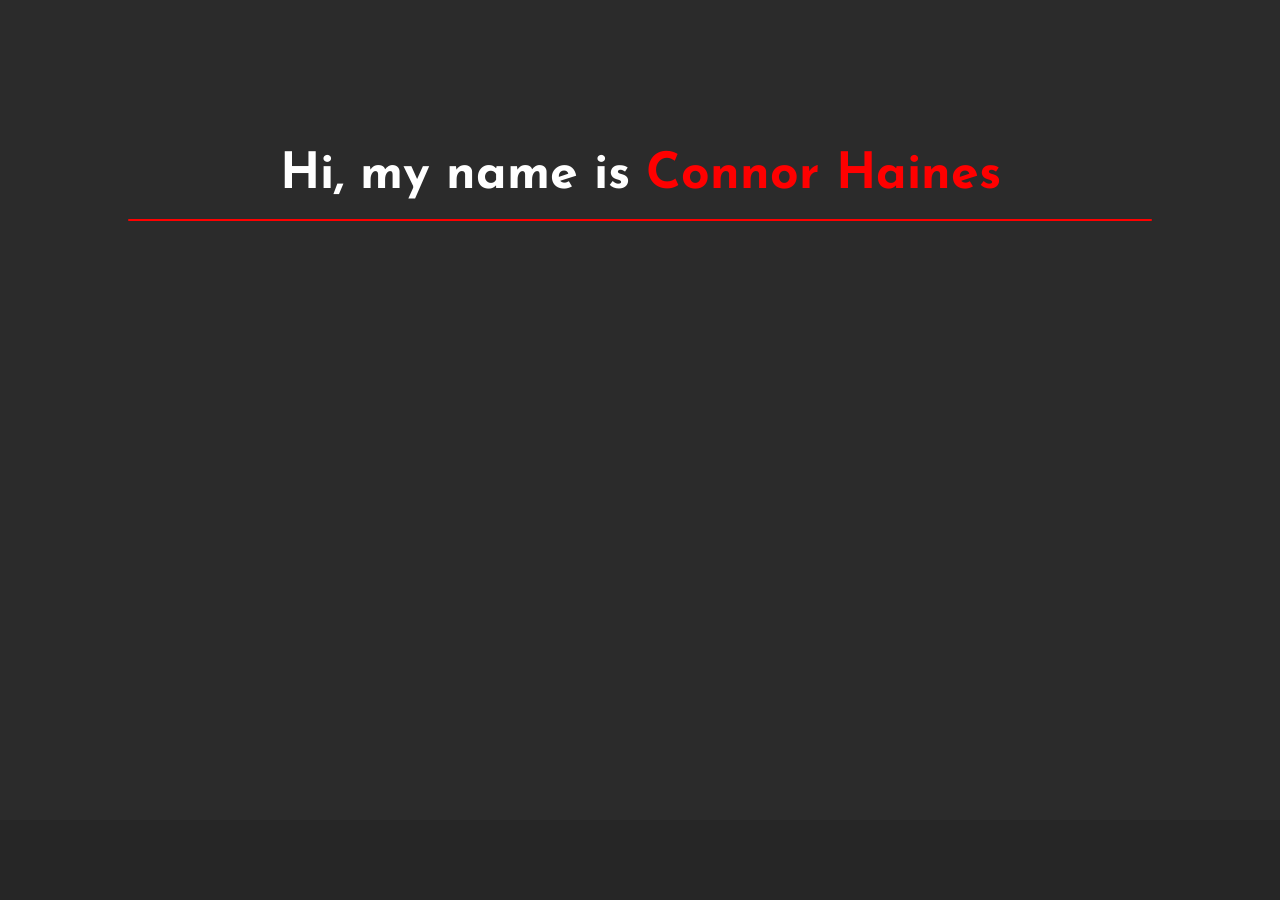
<file: index.html>
<!DOCTYPE html>

<html>
  <head>
    <meta charset="UTF-8" />
    <title>Connor Haines</title>

    <!--Social Media Thumbnail -->
    <meta property="og:image" content="images/socialthumbnail.png" />

    <meta property="og:title" content="Connor Haines' Portfolio" />
    <meta
      property="og:description"
      content="Learn about me on my personal web portfolio, built 100% from scratch!"
    />

    <link rel="stylesheet" href="styles.css" />
    <script type="text/javascript" src="scripts.js"></script>

    <link
      href="https://fonts.googleapis.com/css2?family=Josefin+Sans&display=swap"
      rel="stylesheet"
    />

    <link rel="shortcut icon" href="images/icon.ico" type="image/x-icon" />
  </head>

  <body id="start" onload="animateOpen()">
    <h1 class="mainText" id="mainText">
      Hi, my name is
      <p class="name">Connor Haines</p>
    </h1>
    <div class="topLine" id="topLine"></div>

    <div class="cover" id="cover"></div>

    <h2 class="welcome" id="welcome">
      I'm a Software Developer working on cutting edge technology at <span style="text-decoration: none; color: #4285F4;">G</span><span style="text-decoration: none; color: #DB4437;">o</span><span style="text-decoration: none; color: #F4B400;">o</span><span style="text-decoration: none; color: #4285F4;">g</span><span style="text-decoration: none; color: #0F9D58;">l</span><span style="text-decoration: none; color: #DB4437;">e</span>. Welcome to my website!
    </h2>

    <div class="stuffDiv">
      <p class="detailText" id="message">
        Here, you'll discover valuable resources to connect with me and learn more about my background. Feel free to send an email or explore my latest projects on LinkedIn and GitHub!
      </p>

      <div class="iconDiv" id="icons">
        <a
          href="https://www.linkedin.com/in/connor-haines2033/"
          target="_blank"
          class="iconLink"
        >
          <img src="images/linkedin.png" class="icon" id="icon1" />
        </a>
        <a
          href="Resume%20-%20Connor%20Haines.pdf"
          target="_blank"
          class="iconLink"
        >
          <img src="images/resume.png" class="icon" id="icon2" />
        </a>
        <br />
        <a
          href="mailto:connor2033@gmail.com"
          class="iconLink"
          title="connor2033@gmail.com"
        >
          <img src="images/email.png" class="icon" id="icon4" />
        </a>
        <a
          href="https://github.com/connor2033"
          target="_blank"
          class="iconLink"
        >
          <img src="images/github.png" class="icon" id="icon3" />
        </a>
      </div>
    </div>

    <div class="midLine" id="midLine"></div>

    <div class="footer">
      <div class="footerInfo" id="footer">
        <p>
          Email:
          <a href="mailto:connor2033@gmail.com" target="_blank"
            >connor2033@gmail.com</a
          >
        </p>

        <p>
          Website developed by
          <a
            href="https://www.linkedin.com/in/connor-haines2033/"
            target="_blank"
            >Connor Haines</a
          >
        </p>
      </div>
    </div>
  </body>
</html>
</file>
<file: styles.css>
body {
  margin: 0;
  width: 100%;
  background-color: #2b2b2b;

  opacity: 1;
  transition: opacity 3s;
}

a {
  text-decoration: none;
}

.mainText {
  color: white;
  width: 80%;
  margin-left: 10%;
  text-align: center;

  margin-top: 150px;

  font-size: 50px;
  font-family: "Josefin Sans";

  position: relative;
  top: 100px;
  transition: all 1s;

  z-index: -2;
}

.name {
  display: inline;
  color: red;
}

.welcome {
  color: white;
  width: 70%;
  margin-left: 15%;
  margin-right: 15%;

  margin-top: 80px;

  text-align: center;

  font-family: "Josefin Sans";

  opacity: 0;
  transition: opacity 2s;
}

.stuffDiv {
  width: 100%;
  margin-top: 80px;
}

.detailText {
  color: white;
  transition: all 1.5s ease;

  width: 25%;
  margin-left: 25%;
  margin-right: 0%;

  display: inline-block;

  vertical-align: top;
  padding-top: 30px;
  padding-bottom: 100px;

  line-height: 1.5;
  font-size: 20px;
  font-family: "Josefin Sans";

  opacity: 0;
}

.iconDiv {
  transition: all 1.5s ease;
  color: white;

  width: 30%;
  margin-left: 0%;

  display: inline-block;

  line-height: 1.5;
  font-family: sans-serif;

  left: -40%;
}

.icon {
  width: 35%;
  max-width: 125px;

  transition: all 0.5s ease;
  margin: 20px;

  position: relative;
  top: 0px;

  opacity: 0;
}

.icon:hover {
  top: -10px;
}

.midLine {
  content: "";
  background: white;

  border-radius: 50px;

  vertical-align: middle;

  width: 2px;
  height: 0vh;
  margin: 0;

  position: absolute;
  left: 50%;
  top: 600px;

  transition: all 1s;
}

@media screen and (max-width: 550px) {
  .midLine {
    top: 800px;
  }
}

.topLine {
  content: "";
  background: red;

  border-radius: 50px;

  display: block;
  align-content: center;

  width: 0%;
  height: 2px;

  position: relative;
  left: 50%;
  top: -16px;

  transition: all 1s;
}

.cover {
  content: "";
  background: #2b2b2b;
  margin: 0;

  width: 80%;
  height: 100px;

  position: absolute;
  left: 10%;
  top: 219px;

  z-index: -1;
}

.footer {
  width: 100%;
  height: 80px;

  position: absolute;
  bottom: 0;
  text-align: center;

  background: #262626;
}

.footerInfo {
  color: #707070;

  font-family: "Josefin Sans";
  font-size: 16px;

  margin-top: 20px;
  line-height: 0.5;

  transition: opacity 3s ease;
  opacity: 0;
}

.footerInfo a {
  color: #909090;
}
</file>
